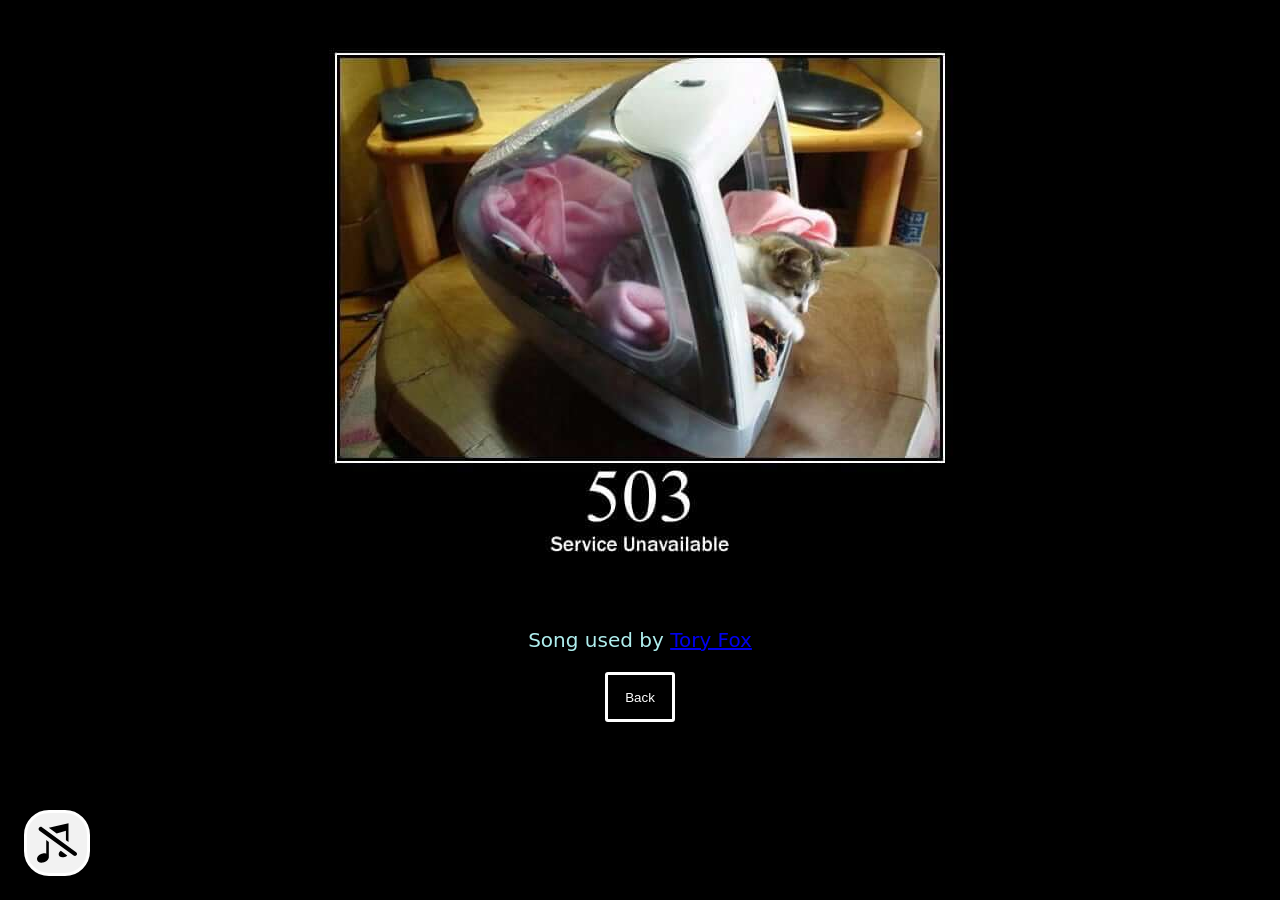
<file: Error/index.html>
<!DOCTYPE html>
<html>
<title>
    Meow 404
</title>
<head>
    <link rel="stylesheet" href="css/style.css">
</head>

<body>
    <img src="images/503.png">
    <div class="Text">
        <p>
            Song used by
            <a href="https://www.youtube.com/@tory-fox-music">
                Tory Fox
            </a>
        </p>
    </div>
    <button onclick="window.location.href='../';" class="Home">Back</button>

    <div class="music-player">
        <p style="color: rgb(253, 255, 255);"></p>
        <audio id="music-audio" autoplay hidden loop onplay="this.currentTime = 0; this.onplay = null;">

            <source src="audios/cat-song.mp3" type="audio/mpeg">
        </audio>
        <img id="musicButton" src="images/svg/mute.svg" style="cursor: pointer;" width="40" height="40">
    </div>
</body>
<script src="js/audio-player.js" defer></script>
</html>
</file>
<file: Error/css/style.css>
.html,
body {
    background-color: black;
    display: grid;
    justify-content: center;
    align-items: center;
}

.Home {
    width: 70px;
    height: 50px;
    background-color: black;
    border: 3px;
    color: white;
    border-color: white;
    border-radius: 3px;
    border-style: solid;
    cursor: pointer;

    display: flex;
    justify-content: center;
    align-items: center;
    margin: auto;
}



.Text {
    font-size: 20px;
    color: paleturquoise;
    font-family: system-ui, -apple-system, BlinkMacSystemFont, 'Segoe UI', Roboto, Oxygen, Ubuntu, Cantarell, 'Open Sans', 'Helvetica Neue', sans-serif;
    text-align: center;
    display: flex;
    justify-content: center;
    align-items: center;
    margin: auto;
    -webkit-animation: meow 2s ease-in-out infinite alternate;
    -moz-animation: meow 2s ease-in-out infinite alternate;
    animation: meow 2s ease-in-out infinite alternate;
}

@-webkit-keyframes meow {
    from {
        text-shadow: 0 0 9px #fff,
            0 0 10px #38a2ff,
            0 0 20px #38a2ff,
            0 0 30px #38a2ff
    }

    to {
        text-shadow: 0 0 9px #fff,
            0 0 10px #035aa6,
            0 0 20px #035aa6,
            0 0 30px #035aa6
    }
}

.music-player {
    position: fixed;
    bottom: 24px;
    left: 24px;
    z-index: 9999;
    display: flex;
    padding: 8px;
    border-radius: 30;
    background-color: rgba(242, 242, 242);
    font-family: system-ui, -apple-system, BlinkMacSystemFont, 'Segoe UI', Roboto, Oxygen, Ubuntu, Cantarell, 'Open Sans', 'Helvetica Neue', sans-serif;
    text-shadow: 3px;
    border: 3px solid rgba(255, 255, 255);
    border-radius: 25px;
    text-align: center;
    padding: 10px;
    fill: white;
}
</file>
